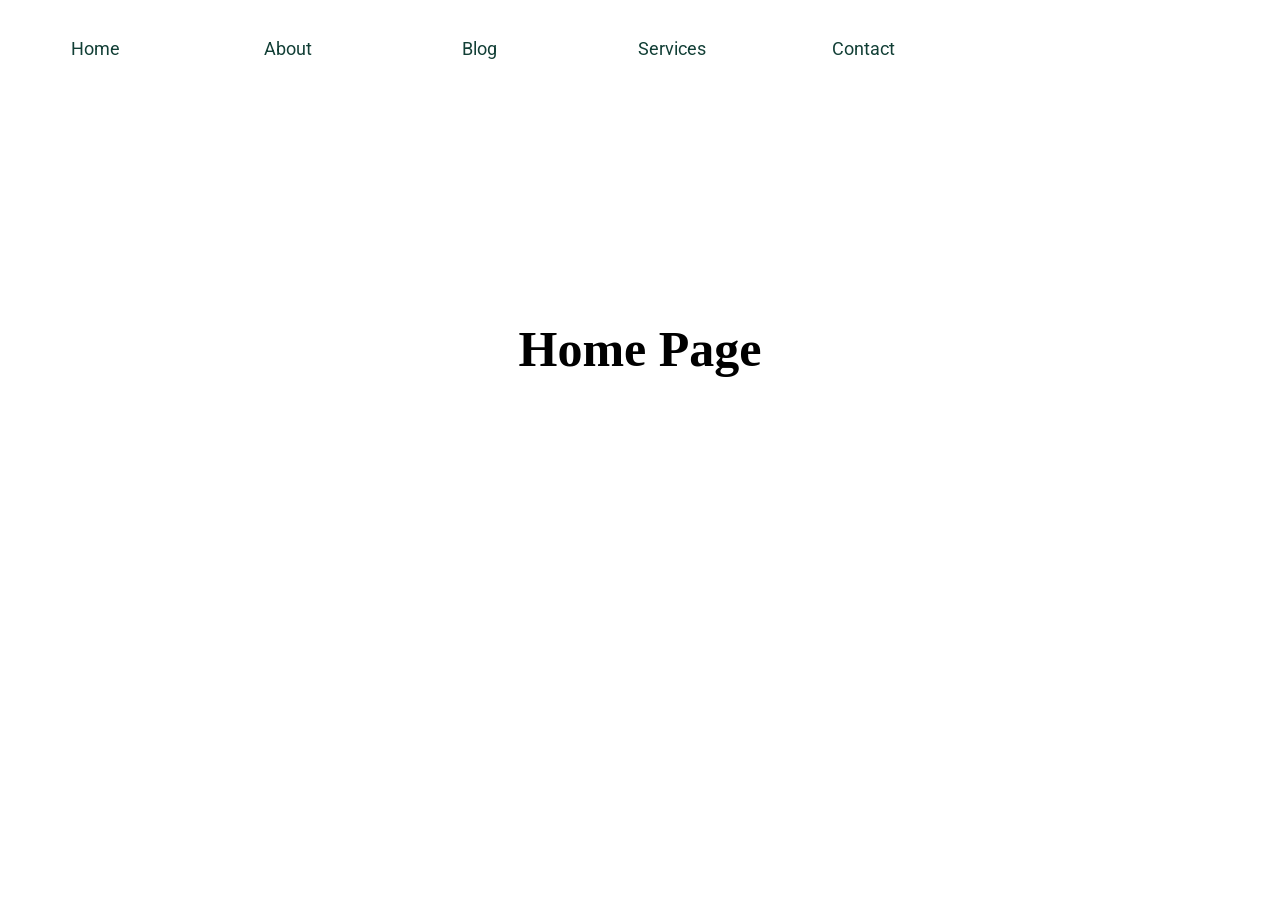
<file: index.html>
<!DOCTYPE html>
<html lang="en">
<head>
    <meta charset="UTF-8">
    <meta name="viewport" content="width=device-width, initial-scale=1.0">
    <title>Document</title>
    <link rel="stylesheet" href="style.css">
</head>
<body>
    <div class="navBar">
        <ul>
            <li><a href="./index.html">Home</a></li>
            <li><a href="./about.html">About</a></li>
            <li><a href="./blog.html">Blog</a></li>
            <li><a href="./services.html">Services</a>
            <ul class="serviceList">
            <li><a href="#">Web</a></li>
            <li><a href="#">Software</a>
            <ul class="softwareList">
                <li><a href="#">Java</a></li>
                <li><a href="#">JavaScript</a></li>
                <li><a href="#">C#</a></li>
                <li><a href="#">Python</a></li>
                </ul>
                </li>
               <li><a href="#">Cloud</a></li>
             </ul>
            </li>
            <li><a href="./contact.html">Contact</a></li>
        </ul>
    </div>
    <div class="headingText">
        <h1>Home Page</h1>
    </div>
    
</body>
</html>
</file>
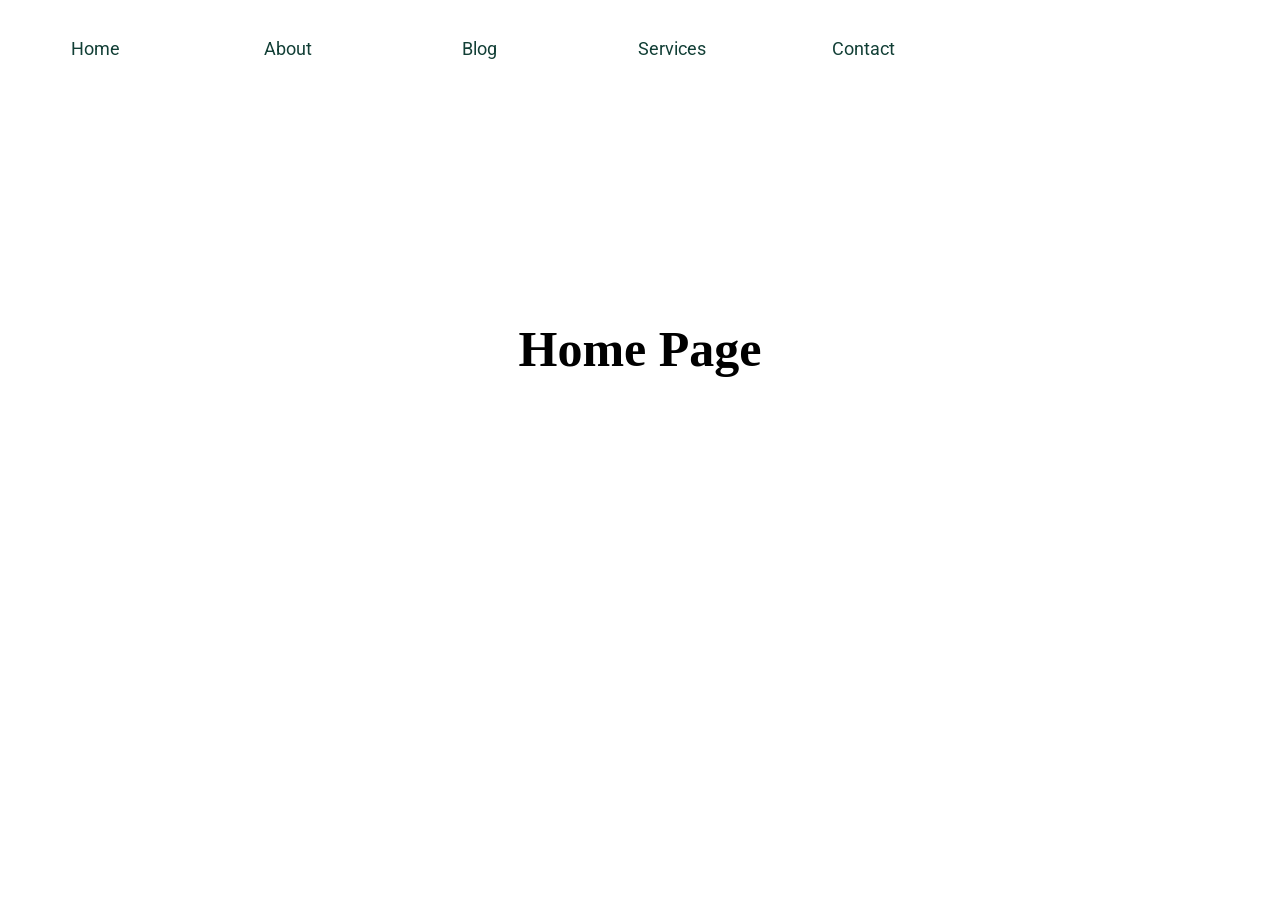
<file: vaishu/index.html>
<!DOCTYPE html>
<html lang="en">
<head>
    <meta charset="UTF-8">
    <meta name="viewport" content="width=device-width, initial-scale=1.0">
    <title>Document</title>
    <link rel="stylesheet" href="style.css">
</head>
<body>
    <div class="navBar">
        <ul>
            <li><a href="./index.html">Home</a></li>
            <li><a href="./about.html">About</a></li>
            <li><a href="./blog.html">Blog</a></li>
            <li><a href="./services.html">Services</a>
            <ul class="serviceList">
            <li><a href="#">Web</a></li>
            <ul class="webList"></ul>
            <li><a href="#">Cloud</a></li>
           <li> <a href="#">Software</a>
           <ul class="softwareList">
                <li><a href="#">Java</a></li>
                <li><a href="#">JavaScript</a></li>
                <li><a href="#">C#</a></li>
                <li><a href="#">Python</a></li>
                </ul>
                </li>
               
            </li>
        </ul>
            <li><a href="./contact.html">Contact</a></li>
        </ul>
    </div>
    <div class="headingText">
        <h1>Home Page</h1>
    </div>
    
</body>
</html>
</file>
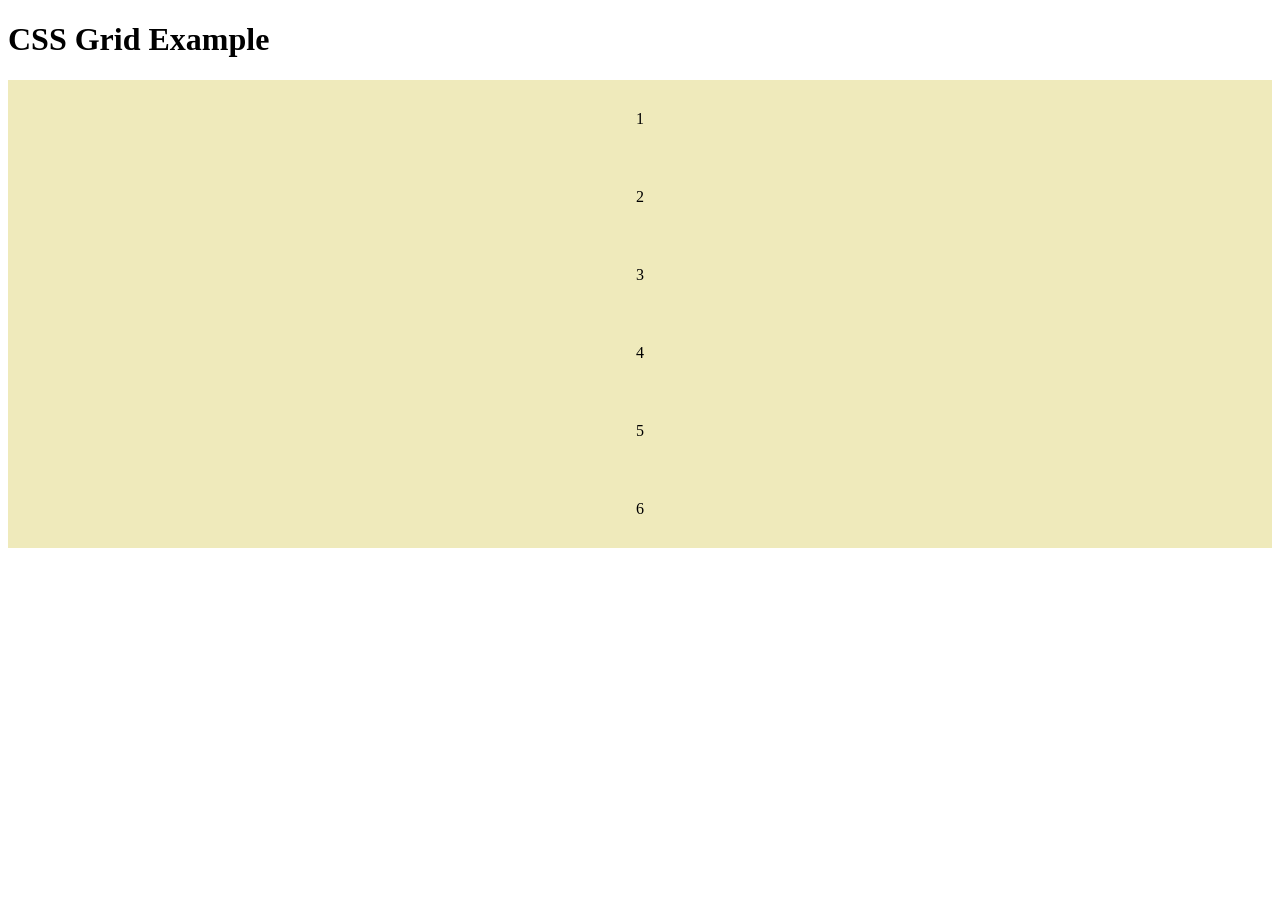
<file: grid.html>
<!DOCTYPE html>
<html lang="en">
<head>
    <meta charset="UTF-8">
    <meta name="viewport" content="width=device-width, initial-scale=1.0">
    <title>CSS Grid</title>
    <style>
        .container{
            display: grid;
            grid-template-columns: repeat(3,1fr);
            gap: 20px;
            background-color: #FFD758;
            padding:20px ;
        }
        .box{
            background-color: #EFEABB;
            padding: 30px;
            text-align: center;
        }
        </style>
</head> 
</body>
<h1>CSS Grid Example</h1>
<div class="box">1</div>
<div class="box">2</div>
<div class="box">3</div>
<div class="box">4</div>
<div class="box">5</div>
<div class="box">6</div>
</div>
</body>
</html>
</file>
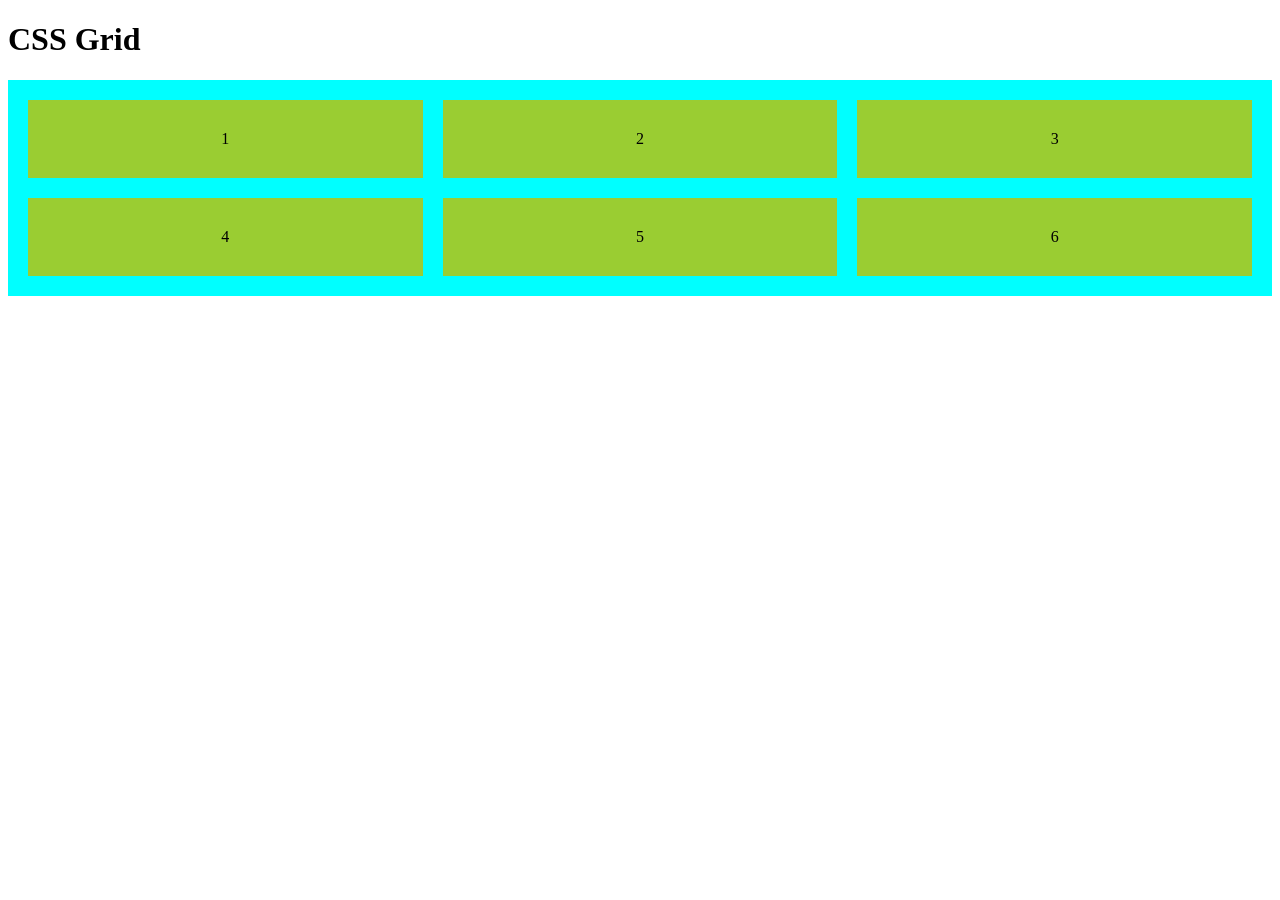
<file: OJT.html>
<!DOCTYPE html>
<html lang="en">
<head>
    <meta charset="UTF-8">
    <meta name="viewport" content="width=device-width, initial-scale=1.0">
    <title>CSS Grid</title>
    <style>
        .Container{
            display: grid;
            grid-template-columns: repeat(3,1fr);
            gap: 20px;
            background-color: aqua;
            padding: 20px;
        }
        .box{
            background-color: yellowgreen;
            padding: 30px;
            text-align: center;
        }
    </style>
    
</head>
<body>
    <h1>CSS Grid</h1>
    <div class="Container">
        <div class="box">1</div>
        <div class="box">2</div>
        <div class="box">3</div>
        <div class="box">4</div>
        <div class="box">5</div>
        <div class="box">6</div>
        
    </div>
    
</body>
</html>
</file>
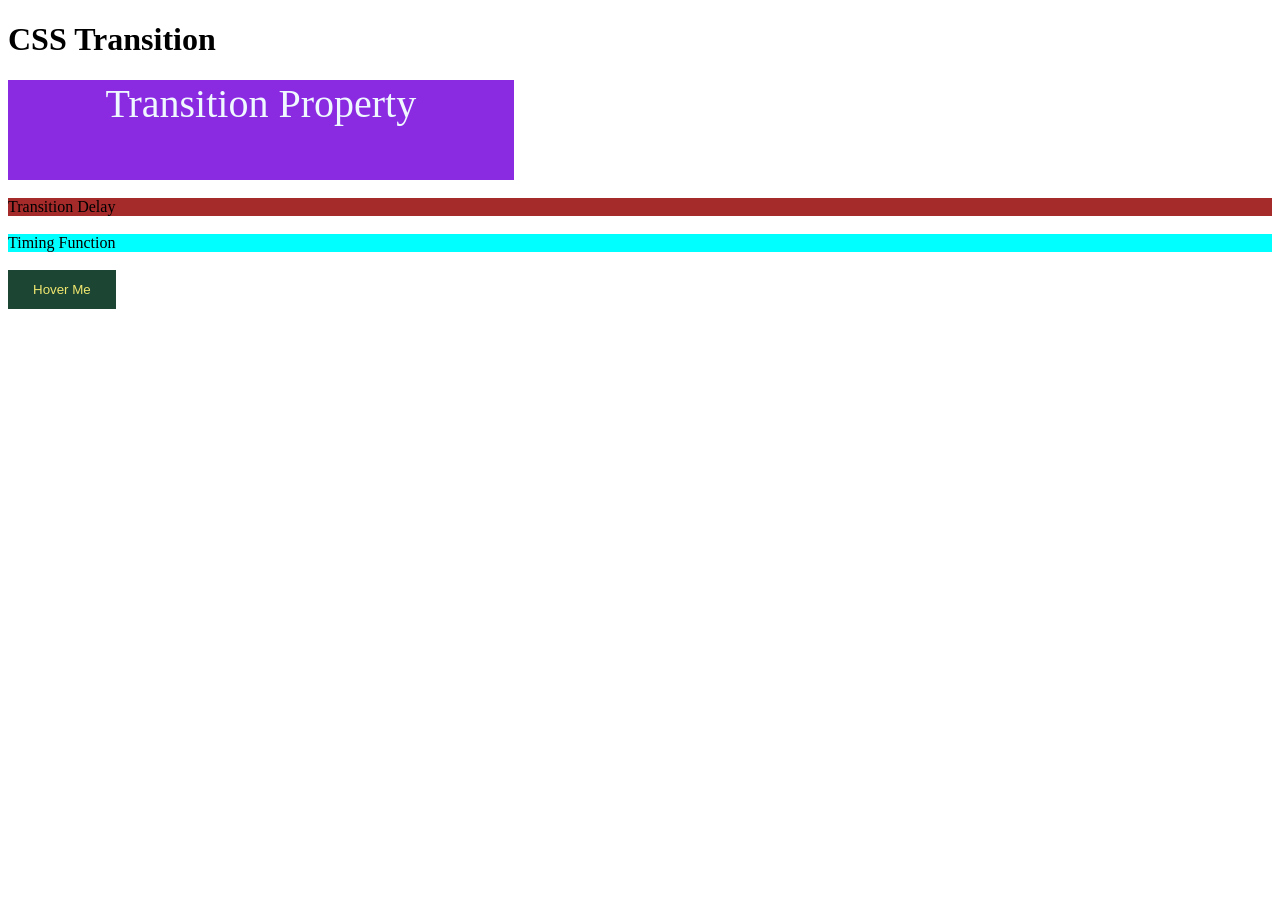
<file: Transition.html>
<!DOCTYPE html>
<html lang="en">
<head>
    <meta charset="UTF-8">
    <meta name="viewport" content="width=device-width, initial-scale=1.0">
    <title> CSS Transition</title>
    <style> 
        .box1{
            background-color: blueviolet;
            color:aliceblue;
            transition-property: background-color;
            transition-duration: 0.5s;
            width: 40%;
            height: 100px;
            text-align: center;
            font-size: 40px;
            font-weight: ;
        }
        .box1:hover {
            background-color: aquamarine;
        }
        .box3{
            background-color: brown;
            transition-property: background-color;
            transition-duration: 0.5s;
            transition-delay: 1s;
        }
        .box3:hover{
            background-color: red;
        }
        .box4{
            background-color: aqua;
            transition-property: transform;
            transition-duration: 1s;
            transition-timing-function: ease-in-out;
        }
        .box4:hover
        {
            transform: scale(1.2);
        }
        .button{
            background-color:#1D4533 ;
            color:#F0E76F;
            padding : 12px 25px;
            border: none;
            transition: background-color 0.3s ease 0s;
        }
        .button:hover{
            background-color:#810B38 ;
        }

    </style>
</head>
<body>
    <h1> CSS Transition</h1>
    <div class="box1">Transition Property</div>
    <br>
    <div class="box3">Transition Delay</div>
    <br>
    <div class="box4">Timing Function</div>
    <br>
    <button class="button"> Hover Me</button>
    
</body>
</html>
</file>
<file: style.css>
@import url('https://fonts.googleapis.com/css2?family=Roboto:ital,wght@0,100..900;1,100..900&display=swap');



*{
    margin: 0px;
    padding: 0px;
}
.navBar{
    width: 960px;
    height: 40px;
    margin:20px,auto;
    margin-top: 30px;
    margin-right:0, auto;
    position: relative;
}
.navBar ul li{
    float:left;
    list-style-type: none;
    width: 192px;
    height: 40px;
    text-align: center;
}
.navBar ul li a{
    color: #123F36;
    width: 191px;
    height: 32px;
    display: block;
    padding-top: 8px;
    text-decoration: none;
    font-family: "Roboto", sans-serif;
    font-size: 18px;
}
.navBar ul li a:hover{
    color: #C49A45;
    border-bottom: solid 2px black;
    font-size: 20px;
    font-weight: bold;
}
.headingText h1{
    text-align: center;
    margin-top: 250px;
    font-size: 50px;
    
}
.serviceList{
    display: none;
    position: absolute;
}
.navBar ul li:hover .serviceList{
    display: block;
    
}
.navBar.serviceList li{
    position: relative;
    float: right;
    width: 192px;
    height: 40pxs;
}

.softwareList{
    position: absolute;
    display: none; 
}

.serviceList li:hover .softwareList{
    display: block;
    float: left;
    
}
</file>
<file: vaishu/style.css>
@import url('https://fonts.googleapis.com/css2?family=Roboto:ital,wght@0,100..900;1,100..900&display=swap');

*{
    margin: 0px;
    padding: 0px;
}
.navBar{
    width: 960px;
    height: 40px;
    margin:20px,auto;
    margin-top: 30px;
    margin-right:0, auto;
    position: relative;
}
.navBar ul li{
    float:left;
    list-style-type: none;
    width: 192px;
    height: 40px;
    text-align: center;
}
.navBar ul li a{
    color: #123F36;
    width: 191px;
    height: 32px;
    display: block;
    padding-top: 8px;
    text-decoration: none;
    font-family: "Roboto", sans-serif;
    font-size: 18px;
}
.navBar ul li a:hover{
    color: #C49A45;
    border-bottom: solid 2px black;
    font-size: 20px;
    font-weight: bold;
}
.headingText h1{
    text-align: center;
    margin-top: 250px;
    font-size: 50px;   
}
.serviceList{
    display: none;
    position: absolute;
    width: 192px;
}
.navBar ul li:hover .serviceList{
    display: block;  
}
.navBar.serviceList li{
    position: relative;
    float: right;
    width: 192px;
    height: 40pxs;
}
.softwareList{
    position: absolute;
    display: none; 
}
.serviceList li:hover .softwareList{
    display: block;
    
    
}
</file>
